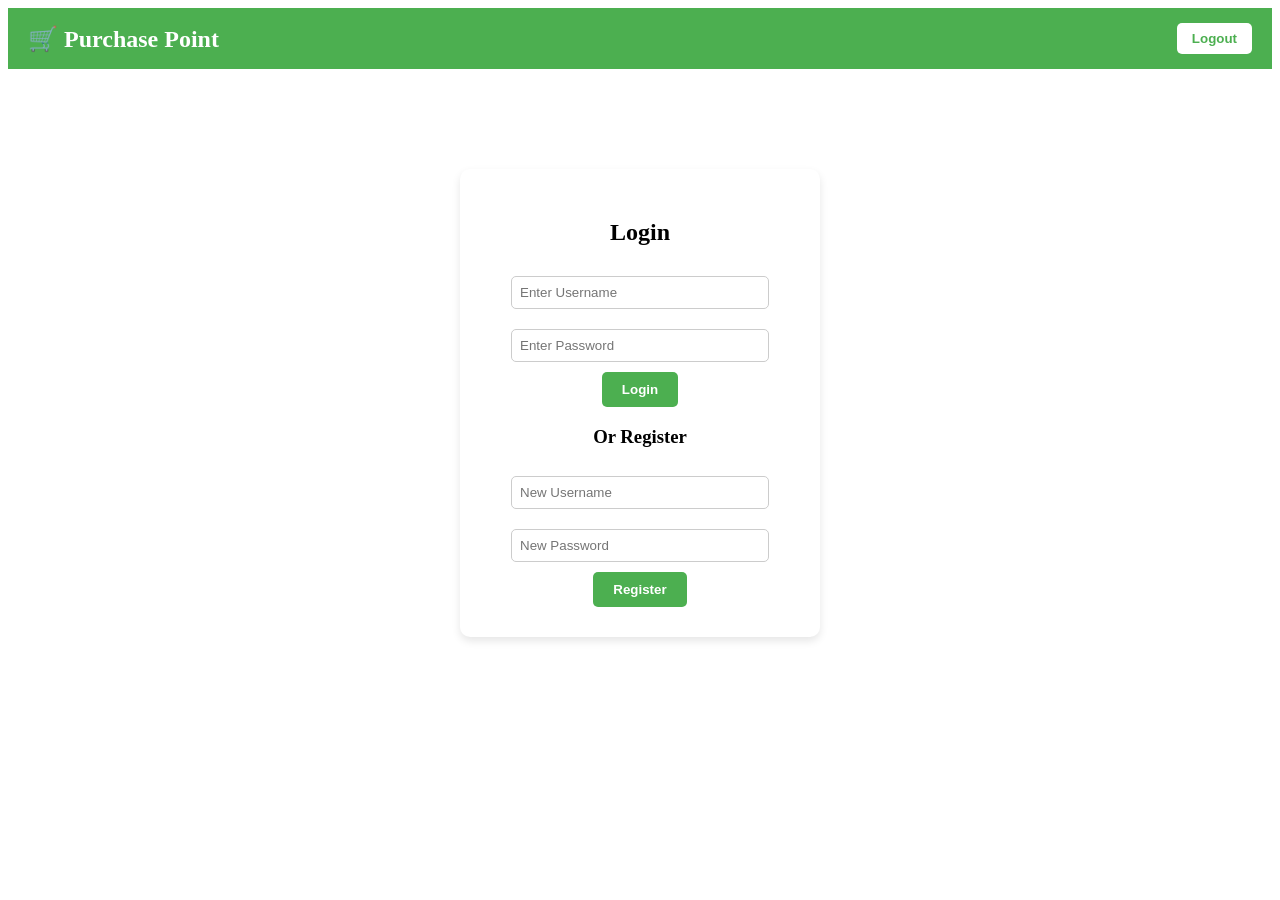
<file: index.html>
<!DOCTYPE html>
<html lang="en">
<head>
<meta charset="UTF-8">
<meta name="viewport" content="width=device-width, initial-scale=1.0">
<title>Purchase Point - Online Shopping</title>

<meta name="description" content="Purchase Point is your online store to buy sneakers, headphones, watches, phones, laptops and more online. Secure payments and fast checkout.">
<meta name="keywords" content="Purchase Point, online store, sneakers, headphones, watch, laptops, phones, shopping, electronics, fashion">
<meta name="author" content="Purchase Point">
<meta name="robots" content="index, follow">

<!-- Favicon -->
<link rel="icon" href="favicon.ico" type="image/x-icon">

<!-- Social Sharing -->
<meta property="og:title" content="Purchase Point - Online Shopping">
<meta property="og:description" content="Buy sneakers, headphones, watches, phones, laptops and more at Purchase Point. Secure checkout and fast delivery!">
<meta property="og:image" content="https://cdn.pixabay.com/photo/2016/03/27/19/48/sneakers-1284259_1280.jpg">
<meta property="og:url" content="https://yourwebsite.com">
<meta name="twitter:card" content="summary_large_image">

<!-- Structured Data for Store -->
<script type="application/ld+json">
{
  "@context": "https://schema.org",
  "@type": "Store",
  "name": "Purchase Point",
  "url": "https://yourwebsite.com",
  "image": [
    "https://cdn.pixabay.com/photo/2016/03/27/19/48/sneakers-1284259_1280.jpg",
    "https://cdn.pixabay.com/photo/2016/11/29/05/08/headphones-1868612_1280.jpg",
    "https://cdn.pixabay.com/photo/2017/03/27/13/41/wristwatch-2178583_1280.jpg",
    "https://cdn.pixabay.com/photo/2022/01/28/16/54/iphone-6976787_1280.jpg",
    "https://cdn.pixabay.com/photo/2020/03/03/11/30/macbook-4895781_1280.jpg"
  ],
  "description": "Purchase Point is your online store to buy sneakers, headphones, watches, phones, laptops and more.",
  "sameAs": [
    "https://facebook.com/yourpage",
    "https://twitter.com/yourhandle",
    "https://instagram.com/yourhandle"
  ]
}
</script>

<link rel="stylesheet" href="style.css">
</head>
<body>

<header>
  <h1>🛒 Purchase Point</h1>
  <button id="logoutBtn" onclick="logout()">Logout</button>
</header>

<!-- LOGIN / REGISTER -->
<div id="loginBox" class="box">
  <h2>Login</h2>
  <input id="username" type="text" placeholder="Enter Username">
  <input id="password" type="password" placeholder="Enter Password">
  <button type="button" onclick="login()">Login</button>

  <h3>Or Register</h3>
  <input id="regUsername" type="text" placeholder="New Username">
  <input id="regPassword" type="password" placeholder="New Password">
  <button type="button" onclick="register()">Register</button>
</div>

<!-- SHOP -->
<main id="shop" style="display:none">

  <!-- SEARCH BAR -->
  <input type="text" id="searchInput" placeholder="Search products..." oninput="searchProducts()" class="searchBox">

  <section class="products" id="products"></section>

  <section class="cart">
  <h2>Cart</h2>
  <ul id="cart"></ul>
  <h3>Total: ₵<span id="total">0</span></h3>

  <input id="momo" placeholder="Enter your MoMo number">
  <button type="button" id="payButton">Pay Now</button>
</section>

<!-- Include Paystack JS -->
<script src="https://js.paystack.co/v1/inline.js"></script>
<script src="script.js"></script>

</main>

<script src="script.js"></script>
</body>
</html>
</file>
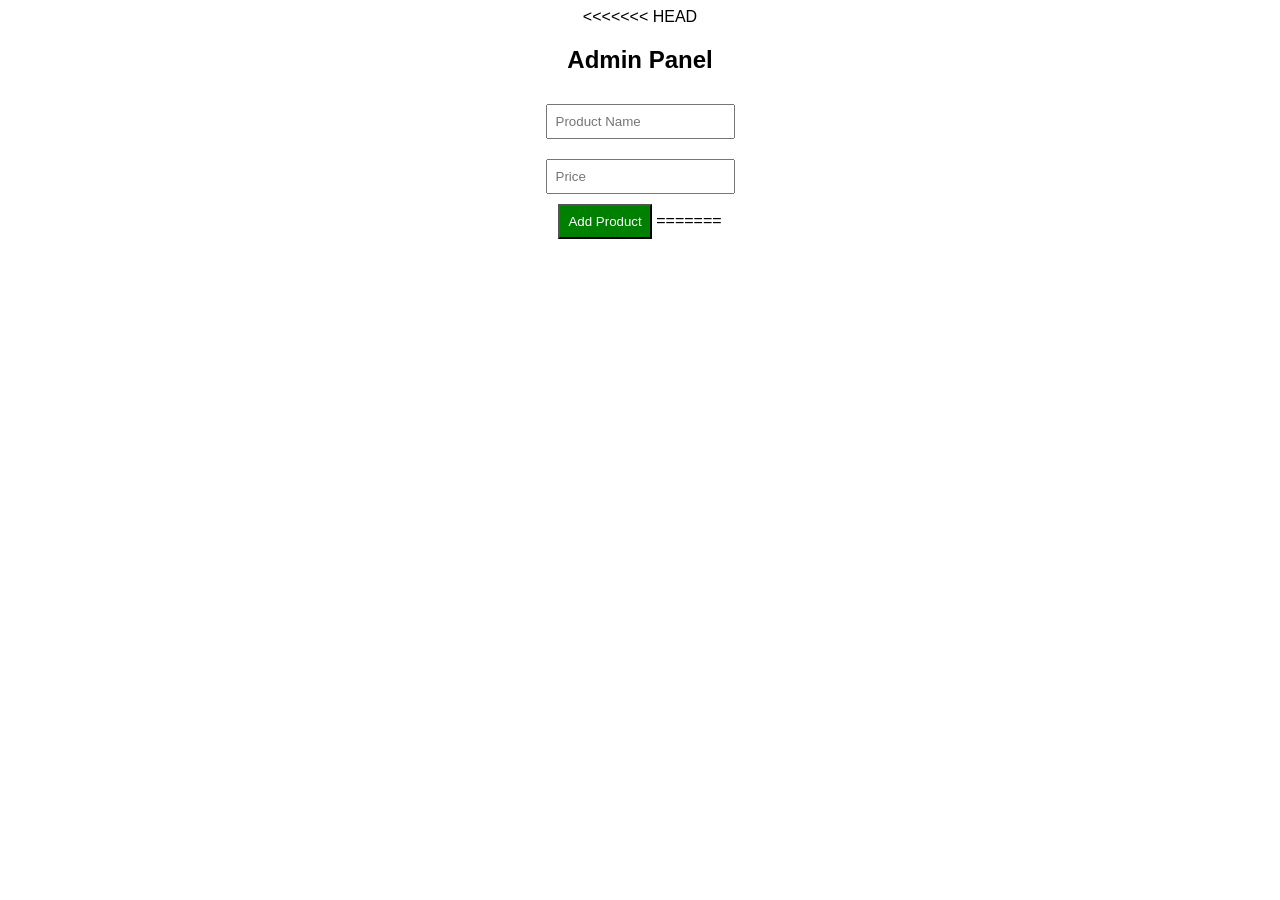
<file: admin.html>
<<<<<<< HEAD
<!DOCTYPE html>
<html>
<head>
<title>Admin</title>
<style>
body{font-family:Arial;text-align:center}
input{padding:8px;margin:10px}
button{padding:8px;background:green;color:white}
</style>
</head>

<body>

<h2>Admin Panel</h2>

<input id="name" placeholder="Product Name"><br>
<input id="price" placeholder="Price"><br>

<button onclick="add()">Add Product</button>

<script>

let products = JSON.parse(localStorage.getItem("products")) || [];

function add(){

let name = document.getElementById("name").value;
let price = document.getElementById("price").value;

if(name==""||price==""){
 alert("Fill all");
 return;
}

products.push({name,price:Number(price)});

localStorage.setItem("products",JSON.stringify(products));

alert("Added!");
}

</script>

</body>
=======
</file>
<file: style.css>
<<<<<<< HEAD
/* GENERAL */
body {
  font-family: Arial, sans-serif;
  margin: 0;
  padding: 0;
  background: #f8f9fa;
}

header {
  background: #4CAF50;
  color: white;
  display: flex;
  justify-content: space-between;
  align-items: center;
  padding: 15px 20px;
}

header h1 {
  margin: 0;
  font-size: 24px;
}

header button {
  background: white;
  color: #4CAF50;
  border: none;
  padding: 8px 15px;
  border-radius: 5px;
  cursor: pointer;
  font-weight: bold;
}

header button:hover {
  background: #e6e6e6;
}

/* LOGIN BOX */
.box {
  width: 300px;
  margin: 100px auto;
  padding: 30px;
  background: white;
  border-radius: 10px;
  box-shadow: 0 4px 8px rgba(0,0,0,0.1);
  text-align: center;
}

.box input {
  width: 80%;
  padding: 8px;
  margin: 10px 0;
  border-radius: 5px;
  border: 1px solid #ccc;
}

.box button {
  padding: 10px 20px;
  background: #4CAF50;
  color: white;
  border: none;
  border-radius: 5px;
  cursor: pointer;
  font-weight: bold;
}

.box button:hover {
  background: #45a049;
}

/* SHOP LAYOUT */
#shop {
  display: flex;
  flex-wrap: wrap;
  justify-content: center;
  padding: 20px;
}

/* PRODUCTS */
.products {
  display: flex;
  flex-wrap: wrap;
  justify-content: center;
  gap: 20px;
  flex: 2;
  max-width: 800px;
}

.product {
  background: white;
  border-radius: 10px;
  box-shadow: 0 4px 6px rgba(0,0,0,0.1);
  padding: 15px;
  text-align: center;
  width: 200px;
}

.product img {
  width: 100%;
  border-radius: 10px;
}

.product h3 {
  margin: 10px 0 5px 0;
}

.product p {
  margin: 5px 0;
  font-weight: bold;
}

.product button {
  padding: 8px 12px;
  background: #4CAF50;
  color: white;
  border: none;
  border-radius: 5px;
  cursor: pointer;
}

.product button:hover {
  background: #45a049;
}

/* CART */
.cart {
  background: white;
  border-radius: 10px;
  padding: 20px;
  margin-left: 20px;
  flex: 1;
  min-width: 250px;
  height: fit-content;
  box-shadow: 0 4px 6px rgba(0,0,0,0.1);
}

.cart h2 {
  margin-top: 0;
}

.cart ul {
  list-style: none;
  padding-left: 0;
  max-height: 300px;
  overflow-y: auto;
  margin-bottom: 10px;
}

.cart li {
  padding: 5px 0;
  border-bottom: 1px solid #eee;
}

.cart input {
  width: 100%;
  padding: 8px;
  margin-bottom: 10px;
  border-radius: 5px;
  border: 1px solid #ccc;
}

.cart button {
  width: 100%;
  padding: 10px;
  background: #4CAF50;
  color: white;
  border: none;
  border-radius: 5px;
  cursor: pointer;
  font-weight: bold;
}

.cart button:hover {
  background: #45a049;
}

/* RESPONSIVE */
@media (max-width: 900px) {
  #shop {
    flex-direction: column;
    align-items: center;
  }

  .cart {
    margin-left: 0;
    margin-top: 20px;
    width: 90%;
  }
}
.searchBox {
  width: 90%;
  max-width: 500px;
  padding: 10px;
  margin: 20px auto;
  display: block;
  border-radius: 5px;
  border: 1px solid #ccc;
  font-size: 16px;
}
=======
/* GENERAL */
body {
  font-family: Arial, sans-serif;
  margin: 0;
  padding: 0;
  background: #f8f9fa;
}

header {
  background: #4CAF50;
  color: white;
  display: flex;
  justify-content: space-between;
  align-items: center;
  padding: 15px 20px;
}

header h1 {
  margin: 0;
  font-size: 24px;
}

header button {
  background: white;
  color: #4CAF50;
  border: none;
  padding: 8px 15px;
  border-radius: 5px;
  cursor: pointer;
  font-weight: bold;
}

header button:hover {
  background: #e6e6e6;
}

/* LOGIN BOX */
.box {
  width: 300px;
  margin: 100px auto;
  padding: 30px;
  background: white;
  border-radius: 10px;
  box-shadow: 0 4px 8px rgba(0,0,0,0.1);
  text-align: center;
}

.box input {
  width: 80%;
  padding: 8px;
  margin: 10px 0;
  border-radius: 5px;
  border: 1px solid #ccc;
}

.box button {
  padding: 10px 20px;
  background: #4CAF50;
  color: white;
  border: none;
  border-radius: 5px;
  cursor: pointer;
  font-weight: bold;
}

.box button:hover {
  background: #45a049;
}

/* SHOP LAYOUT */
#shop {
  display: flex;
  flex-wrap: wrap;
  justify-content: center;
  padding: 20px;
}

/* PRODUCTS */
.products {
  display: flex;
  flex-wrap: wrap;
  justify-content: center;
  gap: 20px;
  flex: 2;
  max-width: 800px;
}

.product {
  background: white;
  border-radius: 10px;
  box-shadow: 0 4px 6px rgba(0,0,0,0.1);
  padding: 15px;
  text-align: center;
  width: 200px;
}

.product img {
  width: 100%;
  border-radius: 10px;
}

.product h3 {
  margin: 10px 0 5px 0;
}

.product p {
  margin: 5px 0;
  font-weight: bold;
}

.product button {
  padding: 8px 12px;
  background: #4CAF50;
  color: white;
  border: none;
  border-radius: 5px;
  cursor: pointer;
}

.product button:hover {
  background: #45a049;
}

/* CART */
.cart {
  background: white;
  border-radius: 10px;
  padding: 20px;
  margin-left: 20px;
  flex: 1;
  min-width: 250px;
  height: fit-content;
  box-shadow: 0 4px 6px rgba(0,0,0,0.1);
}

.cart h2 {
  margin-top: 0;
}

.cart ul {
  list-style: none;
  padding-left: 0;
  max-height: 300px;
  overflow-y: auto;
  margin-bottom: 10px;
}

.cart li {
  padding: 5px 0;
  border-bottom: 1px solid #eee;
}

.cart input {
  width: 100%;
  padding: 8px;
  margin-bottom: 10px;
  border-radius: 5px;
  border: 1px solid #ccc;
}

.cart button {
  width: 100%;
  padding: 10px;
  background: #4CAF50;
  color: white;
  border: none;
  border-radius: 5px;
  cursor: pointer;
  font-weight: bold;
}

.cart button:hover {
  background: #45a049;
}

/* RESPONSIVE */
@media (max-width: 900px) {
  #shop {
    flex-direction: column;
    align-items: center;
  }

  .cart {
    margin-left: 0;
    margin-top: 20px;
    width: 90%;
  }
}
.searchBox {
  width: 90%;
  max-width: 500px;
  padding: 10px;
  margin: 20px auto;
  display: block;
  border-radius: 5px;
  border: 1px solid #ccc;
  font-size: 16px;
}
>>>>>>> 9eda78ae7ef536aaa46596405177628a2919ec84
</file>
